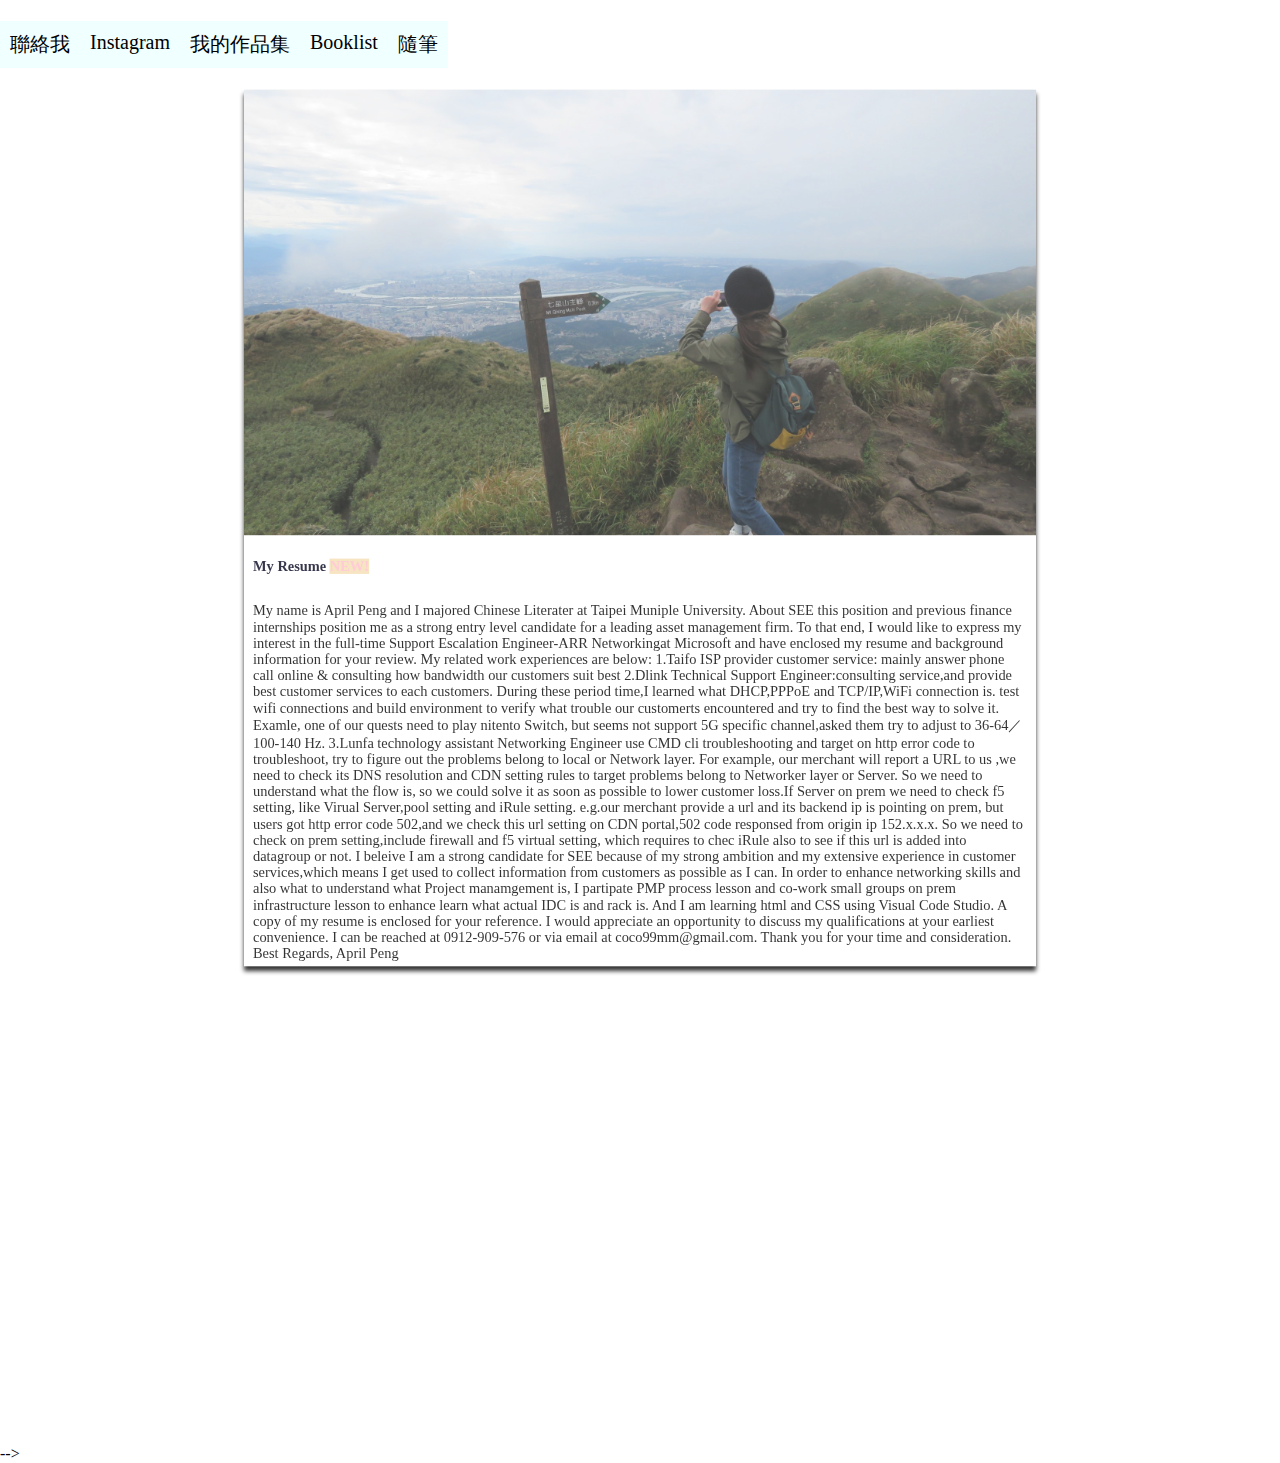
<file: index.html>
<!DOCTYPE html>
<html lang="en">

<head>
    <meta charset="UTF-8">
    <meta name="viewport" content="width=device-width, initial-scale=1.0">
    <title>首頁</title>
    <link rel="stylesheet" href="./basic.css">
    <link rel="stylesheet" href="./style2.css">
</head>

<body>
    <header>
        <div class="container">
            <h1 class="title.style"></h1>

        </div>
        </head>

        <section>
            <nav class="menu">
                <ul class="flex-nav">
                    <li><a href="mailto:coco99mm@gmail.com">聯絡我</a></li>
                    <li><a href="https://www.instagram.com/_april_peng/">Instagram</a></li>
                    <li>
                        <a href="#">我的作品集</a>
                    </li>
                    <li><a href="#">Booklist</a></li>
                    <li><a href="#">隨筆</a></li>
                </ul>


            </nav>
            <div class="container">
                <div class="row">
                    <div class="col">
                        <div class="card">
                            <img class="card-img2" src="./myphoto.jpg" alt="自己的圖片">
                            <div class="card-body">
                                <h3 class="card-title">

                                    My Resume <span class="badge bg_pink">
                                        NEW!
                                    </span>
                                </h3>
                                <p class="card-text">
                                    My name is April Peng and I majored Chinese Literater at Taipei Muniple
                                    University.
                                    About SEE this position
                                    and previous finance internships position me as a strong entry level candidate
                                    for a
                                    leading asset management firm.
                                    To that end, I would like to express my interest in the full-time Support
                                    Escalation
                                    Engineer-ARR Networkingat Microsoft and have enclosed my resume and background
                                    information for your review.



                                    My related work experiences are below:

                                    1.Taifo ISP provider customer service: mainly answer phone call online &
                                    consulting
                                    how bandwidth our customers suit best

                                    2.Dlink Technical Support Engineer:consulting service,and provide best customer
                                    services to each customers.
                                    During these period time,I learned what DHCP,PPPoE and TCP/IP,WiFi connection
                                    is.
                                    test wifi connections and build environment to verify what trouble our
                                    customerts
                                    encountered and try to find the best way to solve it.
                                    Examle, one of our quests need to play nitento Switch, but seems not support 5G
                                    specific channel,asked them try to adjust to 36-64／100-140 Hz.

                                    3.Lunfa technology assistant Networking Engineer
                                    use CMD cli troubleshooting and target on http error code to troubleshoot, try
                                    to
                                    figure out the problems belong to local or Network layer.
                                    For example, our merchant will report a URL to us ,we need to check its DNS
                                    resolution and CDN setting rules to target problems belong to Networker layer or
                                    Server.
                                    So we need to understand what the flow is, so we could solve it as soon as
                                    possible
                                    to lower customer loss.If Server on prem we need to check f5 setting, like
                                    Virual
                                    Server,pool setting and iRule setting.

                                    e.g.our merchant provide a url and its backend ip is pointing on prem, but users
                                    got
                                    http error code 502,and we check this url setting on CDN portal,502 code
                                    responsed
                                    from origin ip 152.x.x.x.
                                    So we need to check on prem setting,include firewall and f5 virtual setting,
                                    which
                                    requires to chec iRule also to see if this url is added into datagroup or not.




                                    I beleive I am a strong candidate for SEE because of my strong ambition and my
                                    extensive experience in customer services,which means I get used to collect
                                    information from customers as possible as I can.

                                    In order to enhance networking skills and also what to understand what Project
                                    manamgement is, I partipate PMP process lesson and co-work small groups
                                    on prem infrastructure lesson to enhance learn what actual IDC is and rack is.
                                    And I am learning html and CSS using Visual Code Studio.

                                    A copy of my resume is enclosed for your reference. I would appreciate an
                                    opportunity to discuss my qualifications at your earliest convenience.
                                    I can be reached at 0912-909-576 or via email at coco99mm@gmail.com. Thank you
                                    for
                                    your time and consideration.

                                    Best Regards,
                                    April Peng

                                </p>
                            </div>
                        </div>
                    </div>
                </div>

            </div>
            <iframe id="player" type="text/html" width="640" height="390"
                src="https://www.youtube.com/embed/CDsFKOrLWhU" frameborder="0"></iframe>
        </section>

        <!-- <script type="text/javascript" src="video.js"></script> --> -->
</body>
</file>
<file: basic.css>
/* 讓所有元素計算大小的標準以包含框線的大小為基準 */
* {
    box-sizing: border-box;
}

body {
    /* 將瀏覽器預設的留白歸零 */
    margin: 0px;
}
</file>
<file: style2.css>
.menu{
    position:fixed;
    
}
nav{
    color: inherit;
    text-decoration: none;
}
nav >ul{
    list-style: none;
    background-color: azure;
    margin: 0;
    padding: 0;
}
nav a{
    color: inherit;
    display: block;
    font-size: 20px;
    padding: 10px;
    text-decoration: none;
}
nav a:hover{
    background-color: blanchedalmond;
    color: gray;
}

.flex-nav{

    display:flex;
    justify-content: center;
    /* justify-content: space-evenly; */
}
.bg-gray{
    background: #ccc;
}
.container {
    /* 定義最大視窗寬度，如果大於特定寬度就會被限制 */

max-width:900px;
/* border:2px solid blue; */
margin:0px auto;

}
.row{
    display: flex;
    flex-wrap: wrap;
}
.col{

    width: 100%;
    padding: 20px 10px;
}
.card{
background: white;
box-shadow: 0px 5px 5px black;
transform: scale(.9);
opacity: .8;
transition: all 0.5 ease;
}
.card:hover{
    box-shadow: 0px 10px 10px black;
transform: scale(1);
opacity: 1;
}
.card-img2{
    border-radius: ;
    width: 100%;
    display: block;

}
.card-body{
padding: 20px 10pxs;
}

.card-title{
    padding: 10px 10px;
font-size: medium;color:rgb(6, 6, 32);
}

.card-text{
padding:5px 10px

}
.bg_pink{
    color: pink;
    background-color: wheat;}

@media (max-width:576px){
/* 視窗寬度>576px 以下選擇器才有效 */
.col{
    width:100%;
}  
.card-title{
    font-size:40px;
    text-align:center;
}

.card{
    background-color: bisque;
    color:rgb(146, 130, 161)
}


.bg_pink{
    color: pink;
    background-color: wheat;
    
    }
}
</file>
